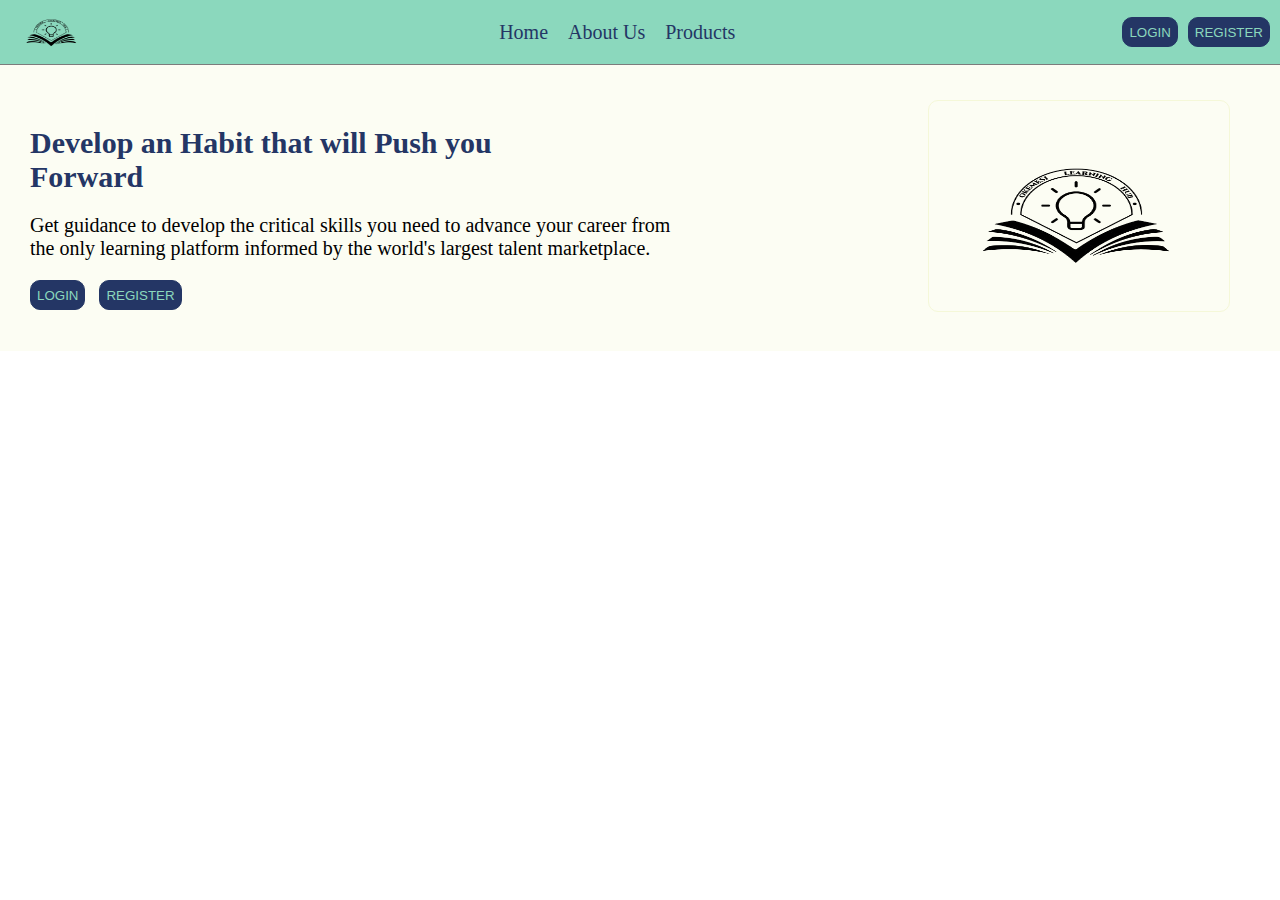
<file: HTML/index.html>
<!DOCTYPE html>
<html lang="en">
<head>
  <meta charset="UTF-8">
  <meta name="viewport" content="width=device-width, initial-scale=1.0">
  <title>Okemesi Learning Hub</title>
  <link rel="stylesheet" href="../Styles/style.css">
</head>
<body>
  <nav id="navbar">
    <div class="nav-logo">
      <img class="olh-logo" src="../assest/Okemesi_logo-removebg-preview.png" alt="olh-logo">
    </div>
    <div class="nav-link">
       <ul class="nav-list">
        <li><a href="index.html">Home</a></li>
        <li><a href="#">About Us</a></li>
        <li><a href="#">Products</a></li>
       </ul>
    </div>
    <div class="nav-button">
      <a href="login.html"><button class="login-button">LOGIN</button></a>
      <a href="sign_up.html"><button class="register-button">REGISTER</button></a>
    </div>
  </nav>
  <section class="section-1">
    <div class="section1-text">
        <h1>
            Develop an Habit that will Push you<br> Forward
        </h1>
        <p>
            Get guidance to develop the critical skills you need
            to advance your career from the only learning
            platform informed by the world's largest talent
            marketplace.
        </p>
        <a href="login.html"><button class="login-button">LOGIN</button></a>
        <a href="sign_up.html"><button class="register-button">REGISTER</button></a>
  </div>
  <div>
    <img class="section1-img" src="../assest/Okemesi_logo-removebg-preview.png">
</div>
</section>
</body>
</html>
</file>
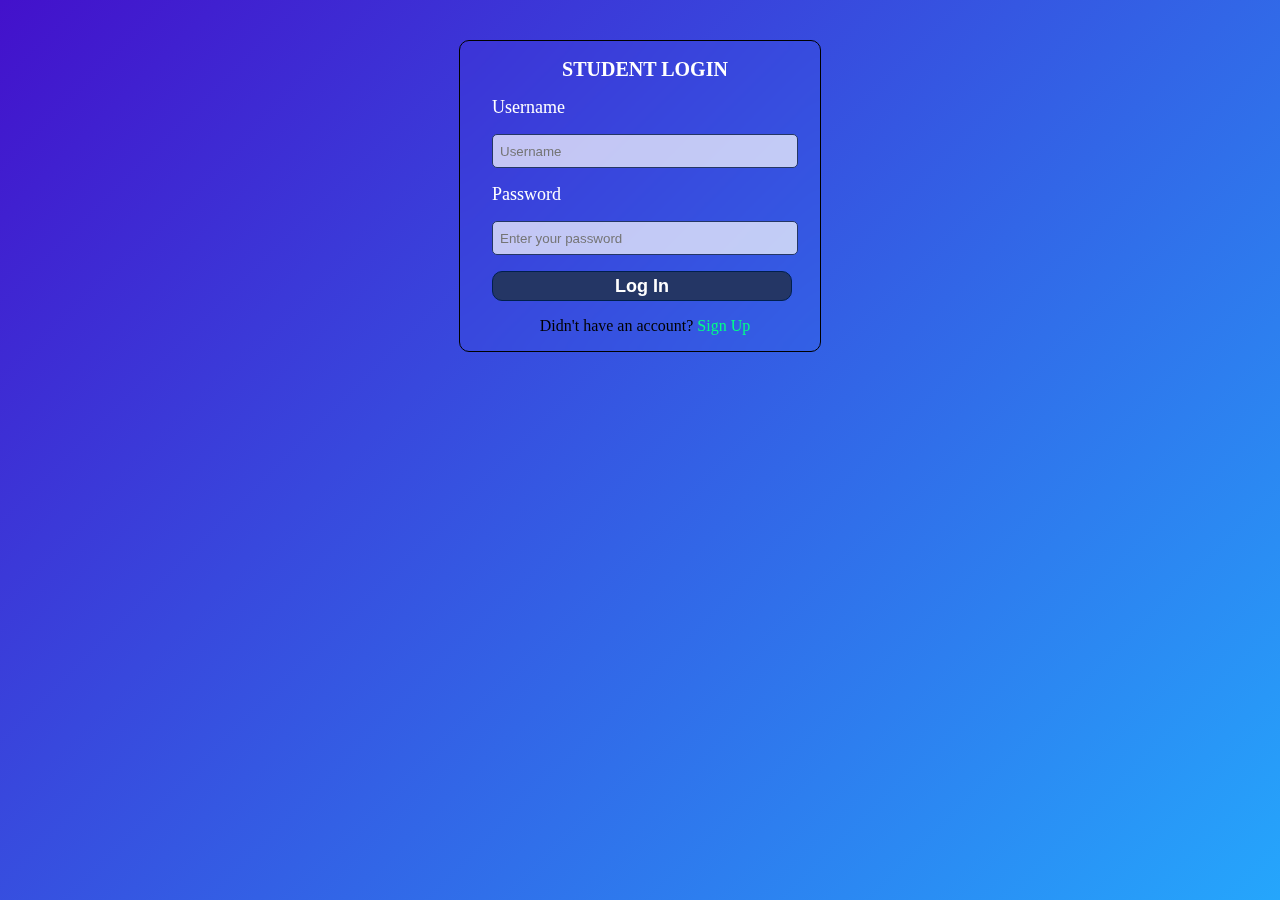
<file: HTML/login.html>
<!DOCTYPE html>
<html lang="en">
<head>
  <meta charset="UTF-8">
  <meta name="viewport" content="width=device-width, initial-scale=1.0">
  <title>Login Page</title>
  <link rel="stylesheet" href="../Styles/style.css">
</head>
<style> 
  .login-body {
    margin: 0;
     background: linear-gradient(135deg, #4311cb, #25a6fc);
     background-repeat: no-repeat;
     background-size: cover;
     background-position: center;
     background-attachment: fixed;
  }
  #login-form {
    display: flex;
    justify-content: center;
    margin: auto;
    max-width: 350px;
    margin-top: 40px;
    border: 1px solid #000; 
    border-radius: 10px;
    padding-left: 10px;
    background-color: transparent;
    backdrop-filter: blur(10px);
  }
  .form-head {
    font-size: 20px;
    text-align: center;
    color: #fff;
  }
  #login-form input {
    width: 300px;
    height: 30px;
    border: 1px solid #243665;
    border-radius: 5px;
    background-color: rgba(255, 255, 255, 0.7);
    
  } 
  #login-form label {
    font-size: 18px;
     color: #fff;
  }

  #login-form input::placeholder {
    color: ;
    padding-left: 5px;
  }
  #login-form button {
    font-size: 18px;
    font-weight: bolder;
    color: #fff;
    width: 300px;
    height: 30px;
    border: 1px solid rgb(0, 31, 77);
    border-radius: 10px;
    background-color: #243665;
  }
  .new {
    text-align: center;
  }
  .new a {
    text-decoration: none;
    color: #00ff88;
  }
  .new a:hover {
    color: rgb(155, 155, 0);
  }
</style>
<body class="login-body">
  <form id="login-form">
    <div>
      <h2 class="form-head">STUDENT LOGIN</h2>
      <p><label>Username</label></p>
      <p><input type="text" placeholder="Username" required></p>
      <p><label>Password</label></p>
      <p><input type="password" placeholder="Enter your password" required></p>
      <p><button>Log In</button></p>
      <p class="new">Didn't have an account? <a href="sign_up.html">Sign Up</a> </p>
    </div>
  </form>
</body>
</html>
</file>
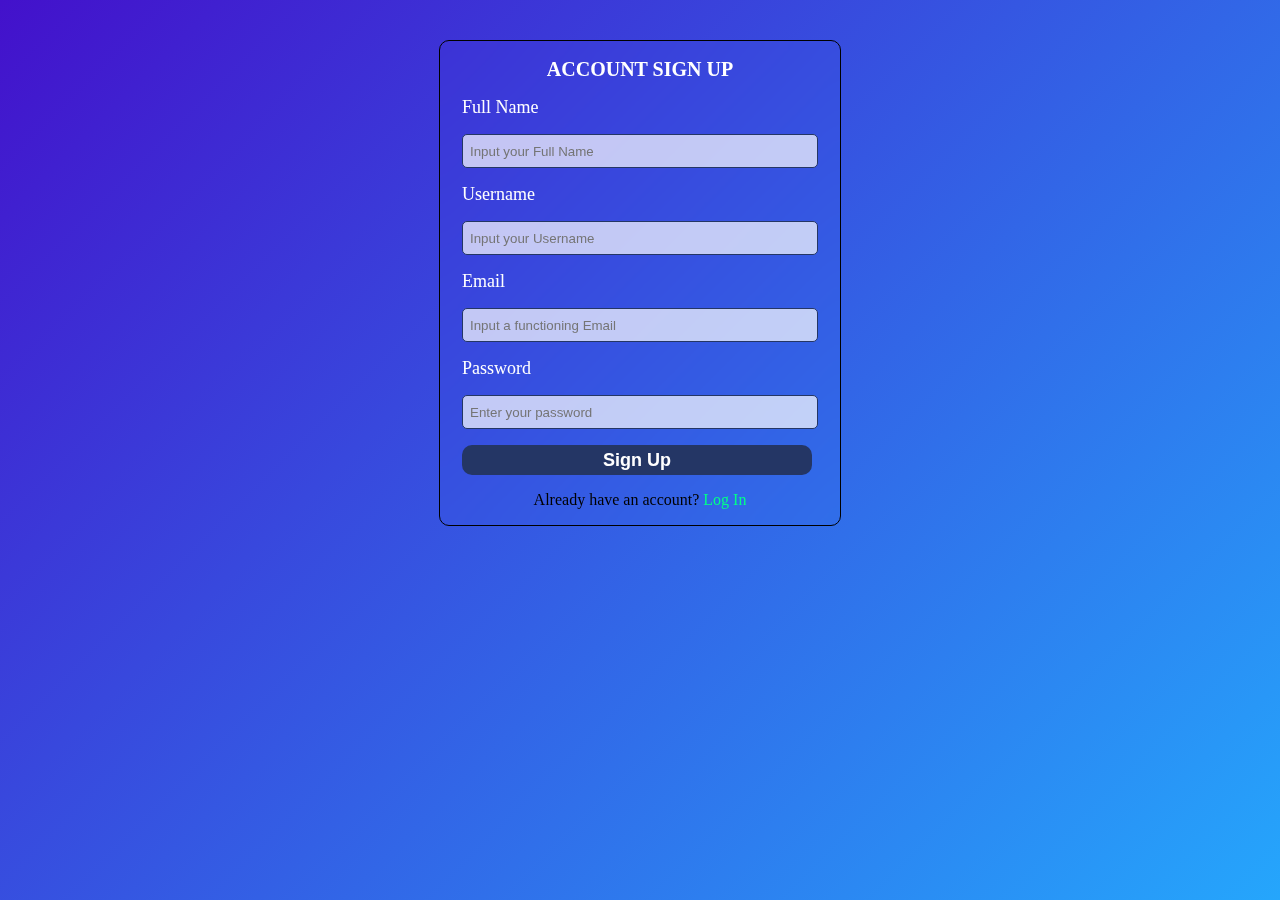
<file: HTML/sign_up.html>
<!DOCTYPE html>
<html lang="en">
<head>
  <meta charset="UTF-8">
  <meta name="viewport" content="width=device-width, initial-scale=1.0">
  <title>Sign_Up Page</title>
  <link rel="stylesheet" href="../Styles/style.css">
</head>
<style> 
  .login-body {
    margin: 0;
    background: linear-gradient(135deg, #4311cb, #25a6fc);
     background-repeat: no-repeat;
     background-size: cover;
     background-position: center;
     background-attachment: fixed;
  }
  #login-form {
    display: flex;
    justify-content: center;
    margin: auto;
    max-width: 400px;
    height: 100%;
    margin-top: 40px;
    border: 1px solid #000; 
    border-radius: 10px;
    background-color: transparent;
    backdrop-filter: blur(10px);
  }
  .form-head {
    font-size: 20px;
    text-align: center;
    color: #fff;
  }
  #login-form input {
    width: 350px;
    height: 30px;
    border: 1px solid #243665;
    border-radius: 5px;
    background-color: rgba(255, 255, 255, 0.7);
    
  } 
  #login-form label {
    font-size: 18px;
     color: #fff;
  }

  #login-form input::placeholder {
    color: ;
    padding-left: 5px;
  }
  #login-form button {
    font-size: 18px;
    font-weight: bolder;
    color: #ffffff;
    width: 350px;
    height: 30px;
    border: none;
    border-radius: 10px;
    background-color: #243665;
  }
  .new {
    text-align: center;
  }
  .new a {
    text-decoration: none;
    color: #00ff88;
  }
  .new a:hover {
    color: rgb(155, 155, 0);
  }
</style>
<body class="login-body">
  <form id="login-form">
    <div>
      <h2 class="form-head">ACCOUNT SIGN UP</h2>
      <p><label>Full Name</label></p>
      <p><input type="text" placeholder="Input your Full Name" required></p>
      <p><label>Username</label></p>
      <p><input type="text" placeholder="Input your Username" required></p>
      <p><label>Email</label></p>
      <p><input type="text" placeholder="Input a functioning Email" required></p>
      <p><label>Password</label></p>
      <p><input type="password" placeholder="Enter your password" required></p>
      <p><button>Sign Up</button></p>
      <p class="new">Already have an account? <a href="login.html">Log In</a> </p>
    </div>
  </form>
</body>
</html>
</file>
<file: Styles/style.css>
body {
  font-family: ;
  margin: 0;
  padding: 0;
}
 #navbar {
  display: flex;
  justify-content: space-between;
  align-items: center;
  background-color: #8bd8bd;
  border-bottom: 1px solid rgb(124, 124, 124);
  padding-left: 12px;
 }
 .olh-logo {
  width: 80px;
  height: 60px;
 }
 .nav-link {
  display: flex;
 }
.nav-list {
display: flex;
}
.nav-list li {
font-size: 20px;
list-style-type: none;
}
.nav-list a {
display: flex;
text-decoration: none;
padding-right: 20px;
color: #243665;
}
.nav-list a:hover {


}
.nav-button {
display: flex;
justify-content: space-around;
}
.login-button,
.register-button {
color: #8bd8bd;
height: 30px;
background-color: #243665;
border: 1px solid #243665;
border-radius: 10px;
margin-right: 10px;
}

.section-1 {
  display: flex;
  justify-content: space-between;
  align-items: center;
  padding: 15px 30px;
  background-color: #f5f8d850;
}

.section1-text {
  flex-basis: 53%;
}

.section-1 h1 {
  font-size: 30px;
  color:#243665;
}
.section-1 p {
  font-size: 20px;
}
.section1-text {

}

.section1-img {
  border: 1px solid #f5f8d8;
  border-radius: 10px;
  width: 300px;
  height: 210px;
  margin: 20px 20px;
}
</file>
